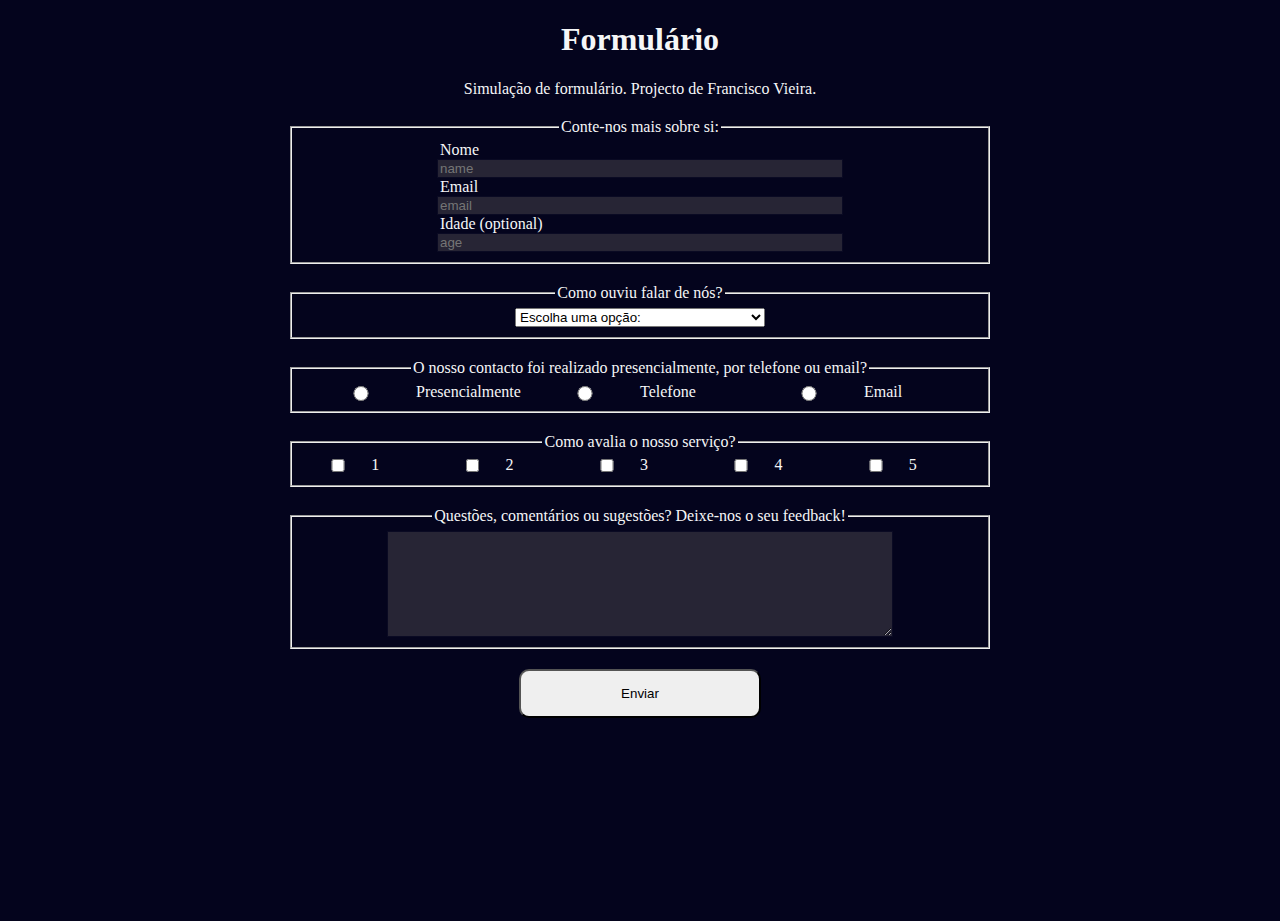
<file: form.html>
<!DOCTYPE html>
<html lang="en">
  <head>
    <title>Build a Survey Form</title>
    <link rel="stylesheet" href="style.css">
  </head>
  <body>
    <h1 id="title">
      Formulário
    </h1>

    <p id="description">
      Simulação de formulário. Projecto de Francisco Vieira.
    </p>

    <form id="survey-form">
      <fieldset class="aboutYou">
        <legend>Conte-nos mais sobre si:</legend>
        <label id="name-label">Nome</label>    
        <input type="text" id="name" placeholder="name" required></input>
        <label id="email-label">Email</label>
        <input type="email" id="email" placeholder="email" required></input>
        <label id="number-label">Idade (optional) </label>      
        <input type="number" id="number" placeholder="age" min="10" max="100"></input>
      </fieldset>

      <fieldset class="heardAboutUs">
        <legend>Como ouviu falar de nós?</legend>
        <select id="dropdown">
            <option>Escolha uma opção:</option>
            <option>amigos / família</option>
            <option>redes sociais</option>
            <option>TV</option>
            <option>Internet</option>
        </select>
      </fieldset>

      <fieldset class="contact">
        <legend>O nosso contacto foi realizado presencialmente, por telefone ou email?</legend>
        <div class="contacttype">
            <input type="radio" name="value" value="option"> Presencialmente
            <input type="radio" name="value" value="option"> Telefone
            <input type="radio" name="value" value="option"> Email
        </div>
      </fieldset>

      <fieldset class="service">
        <legend>Como avalia o nosso serviço?</legend>
        <div>
            <input type="checkbox" value="choice">1</input>
            <input type="checkbox" value="choice">2</input>
            <input type="checkbox" value="choice">3</input>
            <input type="checkbox" value="choice">4</input>
            <input type="checkbox" value="choice">5</input>
        </div>
      </fieldset>
      <fieldset class="">
        <legend>Questões, comentários ou sugestões? Deixe-nos o seu feedback!</legend>
        <textarea></textarea>
      </fieldset>
      
      <button id="submit" type="submit">Enviar</button>
      
      
    </form>

  </body>
</html>
</file>
<file: style.css>
body {
    width: 100%;
    height: 100vh;
    margin: 0;
    background-color: #04041d;
    color: #f5f6f7;
    font-family: Tahoma;
    font-size: 16px;
}
 form {
    display: block;
   margin: 0 auto;
   padding: 0;
   width: 1000px;
 }

h1, p, legend {
    text-align: center;

}

.contact div{
    display: grid;
    grid-template-columns: 1fr 1fr 1fr 1fr 1fr 1fr;
}

.service div {
    display: grid;
    grid-template-columns: 1fr 1fr 1fr 1fr 1fr 1fr 1fr 1fr 1fr 1fr;
}

.aboutYou{
    display: grid;
    grid-template-columns: 1fr 1fr1fr 1fr 1fr ;
}

.aboutYou input, .aboutYou label {
    width: 400px;
    margin: 0 auto;
}

fieldset {
   margin: 20px 15%;
}

select {
    display: flex;
    margin: 0 auto;
    width: 250px;
}



textarea {
    display: flex;
    margin: 0 auto;
    width: 500px;
    height: 100px;
}

button {
    display: flex;
    margin: 20px auto;
    padding: 15px 10%;
    border-radius: 10px;
}

button:hover {
    background-color: #0F5897;
    border: 1px solid #0F5897;
    cursor: pointer;
  }
input, textarea {
    background-color: #272535;
    border: 1px solid #0a0a23;
    color: #ffffff;
}
</file>
